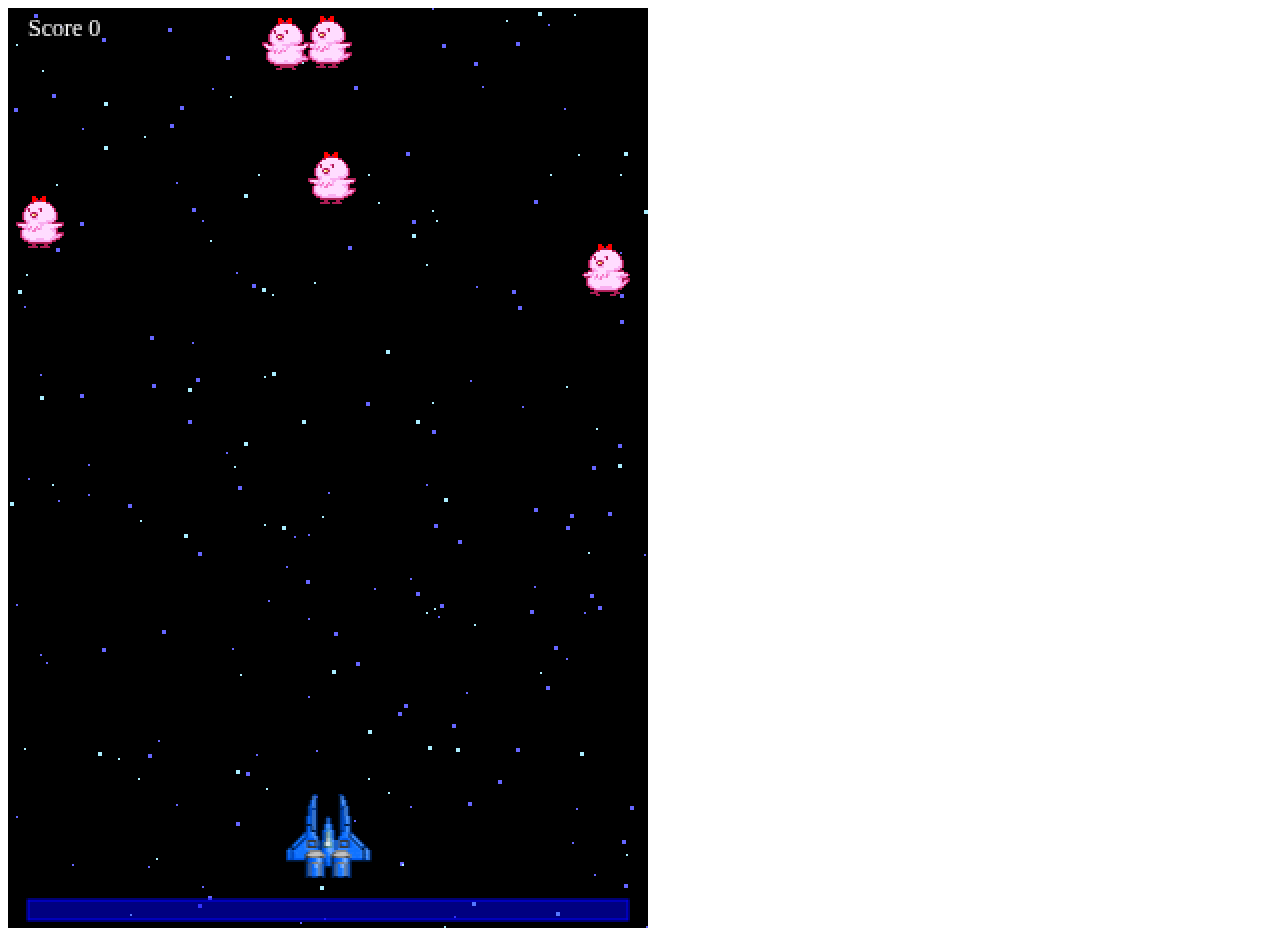
<file: shooting_game_apend/index.html>
<!DOCTYPE html>
<html>
  <head>
    <meta charset="utf-8" />
  </head>
  <body>
    <canvas id="can"></canvas>
    <script src="misc.js"></script>
    <script src="date.js"></script>
    <script src="jiki.js"></script>
    <script src="teki.js"></script>
    <script src="main.js"></script>
  </body>
</html>
</file>
